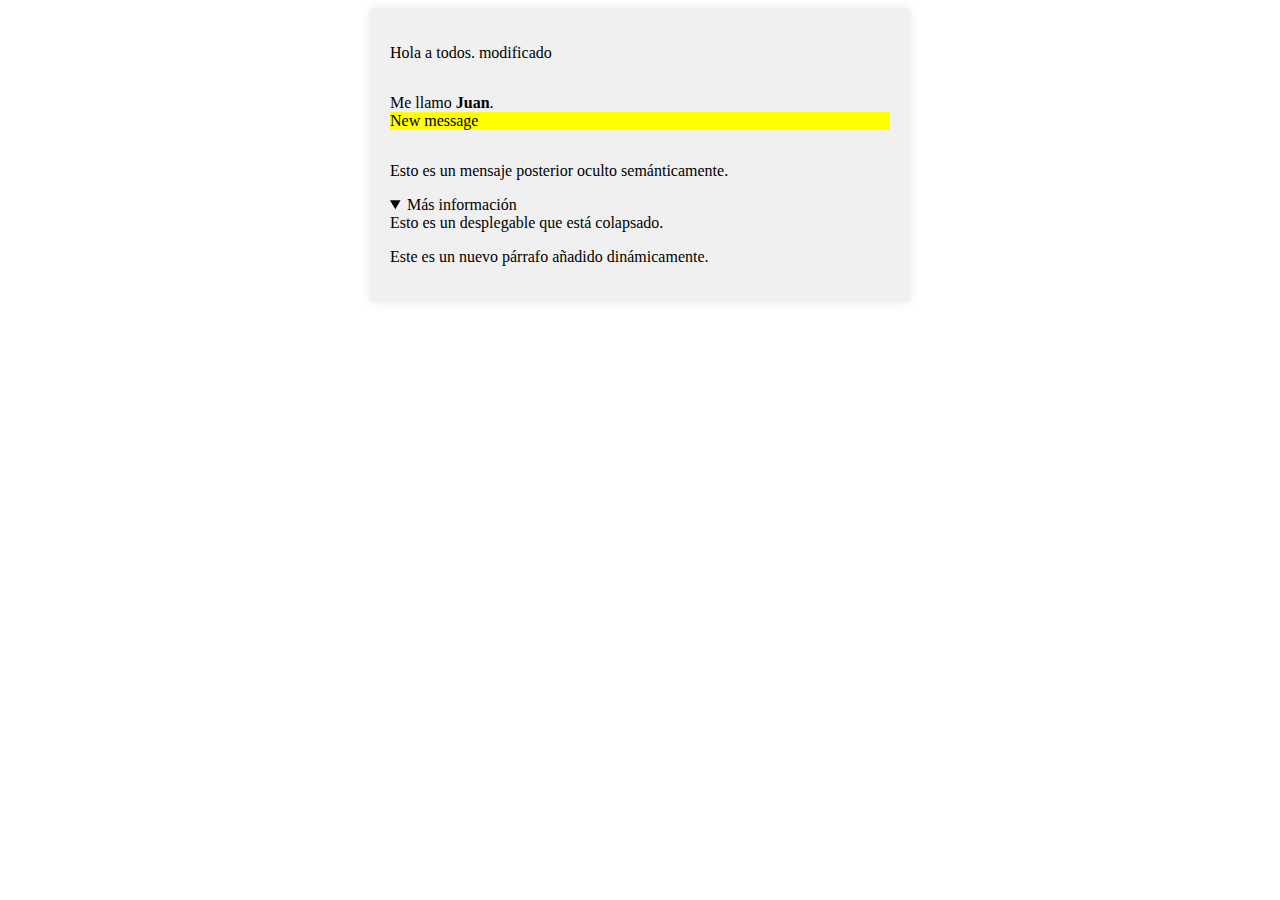
<file: 04/index.html>
<!DOCTYPE html>
<html lang="es">
<head>
    <meta charset="UTF-8" />
    <meta name="viewport" content="width=device-width, initial-scale=1.0" />
    <title>Ejemplo 4 DOM</title>
    <style>
        .container {
            background-color: #f0f0f0;
            padding: 20px;
            border-radius: 5px;
            box-shadow: 0 0 10px rgba(0, 0, 0, 0.1);
            display: flex;
            flex-direction: column;
            max-width: 500px;
            margin: 0 auto;
        }
        mark{
            display:none;
        }
    </style>
</head>
<body>
    <div class="container">
        <p>Hola a todos.</p>
        <p>Me llamo <strong>Manz</strong>. <mark>New message</mark></p>
        <p hidden>Esto es un mensaje posterior oculto semánticamente.</p>
        <details>
            <summary>Más información</summary>
            <div>Esto es un desplegable que está colapsado.</div>
        </details>
    </div>
    <script>
        var container = document.querySelector('.container');
        var strong = document.getElementsByTagName('strong')[0];
        var mark = document.getElementsByTagName('mark')[0];
        var ParrafoOculto = document.querySelectorAll('p[hidden]');
        var details = document.querySelector('details');

        container.firstElementChild.innerText = "Hola a todos. modificado";
        var nuevoParrafo = document.createElement('p');
        nuevoParrafo.innerText = "Este es un nuevo párrafo añadido dinámicamente.";
        container.appendChild(nuevoParrafo);
        strong.innerText = "Juan";
        mark.style.display = 'block';
        ParrafoOculto.forEach(function(paragraph) {
            paragraph.removeAttribute('hidden');
        });
        details.open=true;
    </script>
</body>
</html>
</file>
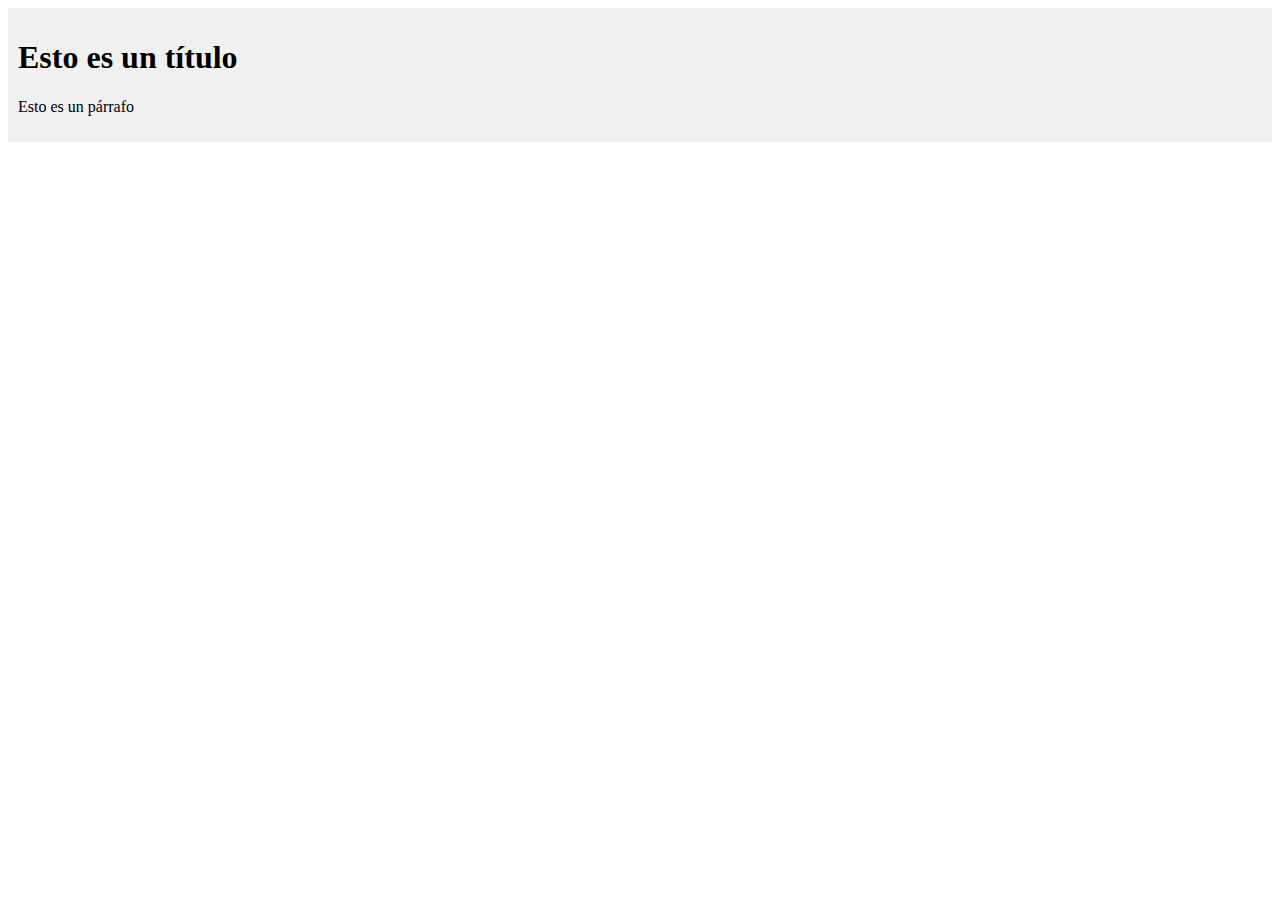
<file: 05/index.html>
<!DOCTYPE html>
<html lang="en">
<head>
    <meta charset="UTF-8">
    <meta name="viewport" content="width=device-width, initial-scale=1.0">
    <title>Ejemplo 5 DOM</title>
</head>
<body>
    <header class="card"></header>
    <script>
        const header = document.querySelector('header');
        header.innerHTML = '<h1>Esto es un título</h1>';
        header.innerHTML += '<p>Esto es un párrafo</p>';
        header.style.backgroundColor = '#f0f0f0';
        header.style.padding = '10px';
    </script>
</body>
</html>
</file>
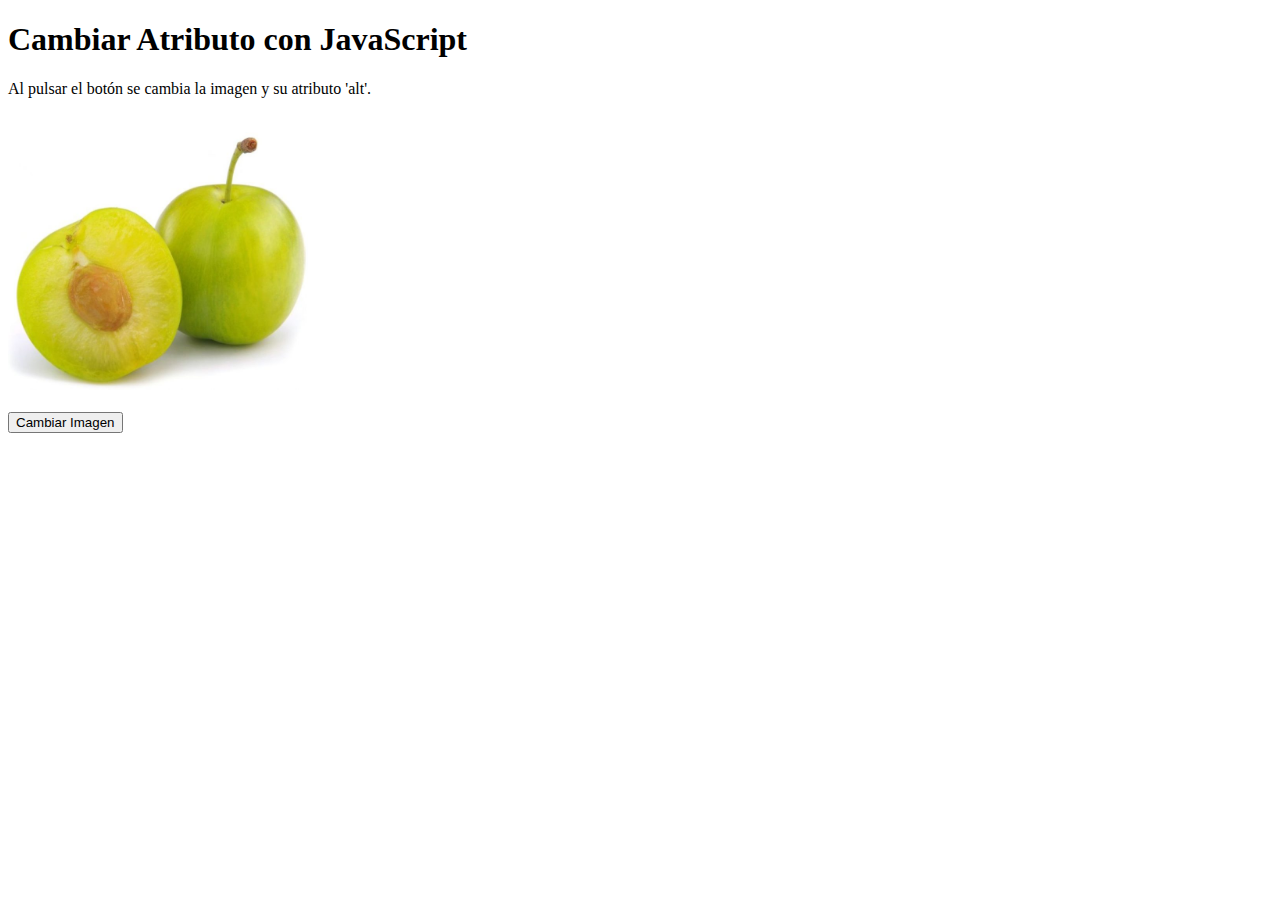
<file: 06/index.html>
<!DOCTYPE html>
<html lang="es">
<head>
    <meta charset="UTF-8">
    <meta name="viewport" content="width=device-width, initial-scale=1.0">
    <title>Ejemplo 6 Cambiar Atributo con JavaScript</title>
</head>
<body>
    <h1>Cambiar Atributo con JavaScript</h1>
    <p>Al pulsar el botón se cambia la imagen y su atributo 'alt'.</p>
    <br>
    <img id="miImagen" src="imagen1.jpg" alt="Imagen original" width="300">
    <br><br>
    <button onclick="cambiarImagen()">Cambiar Imagen</button>

    <script>
        function cambiarImagen() {
            var imagen = document.getElementById("miImagen");
            if (imagen.src.includes("imagen1.jpg")) {
                imagen.src = "imagen2.jpg";
                imagen.alt = "Imagen cambiada";
            } else {
                imagen.src = "imagen1.jpg";
                imagen.alt = "Imagen original";
            }
        }
    </script>
</body>
</html>
</file>
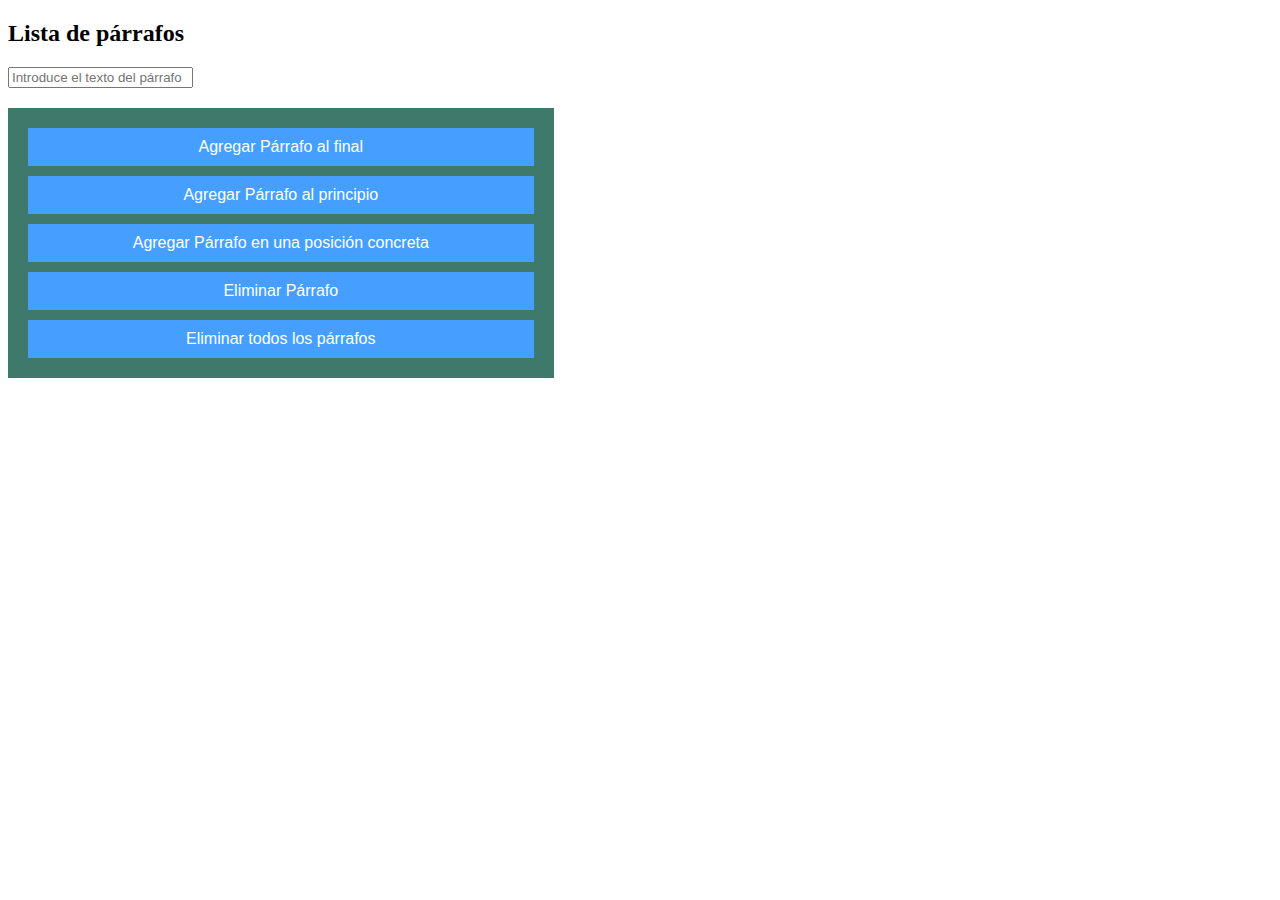
<file: 07/index.html>
<!DOCTYPE html>
<html lang="es">

<head>
    <meta charset="UTF-8" />
    <meta name="viewport" content="width=device-width, initial-scale=1.0" />
    <title>LMSGI-UD3.02 Nombre y apellidos </title>
    <!-- defer indica que se ejecuta cuando el DOM esta-->
    <link href="css/estilos.css" type="text/css" rel="stylesheet"/>
    <script src="js/script.js" defer></script>
</head>

<body>
    <h2>Lista de párrafos</h2>
    <div id="contenedor"></div>
    <input type="text" id="texto" placeholder="Introduce el texto del párrafo">
    <footer>
        <div class="botones">
            <input type="button" id="agregarFinal" value="Agregar Párrafo al final" />
            <input type="button" id="agregarPpio" value="Agregar Párrafo al principio" />
            <input type="button" id="agregarPosicion" value="Agregar Párrafo en una posición concreta" />
            <input type="button" id="eliminar" value="Eliminar Párrafo" />
            <input type="button" id="eliminarTodos" value="Eliminar todos los párrafos" />
        </div>
    </footer>


    <script>
    </script>
</body>

</html>
</file>
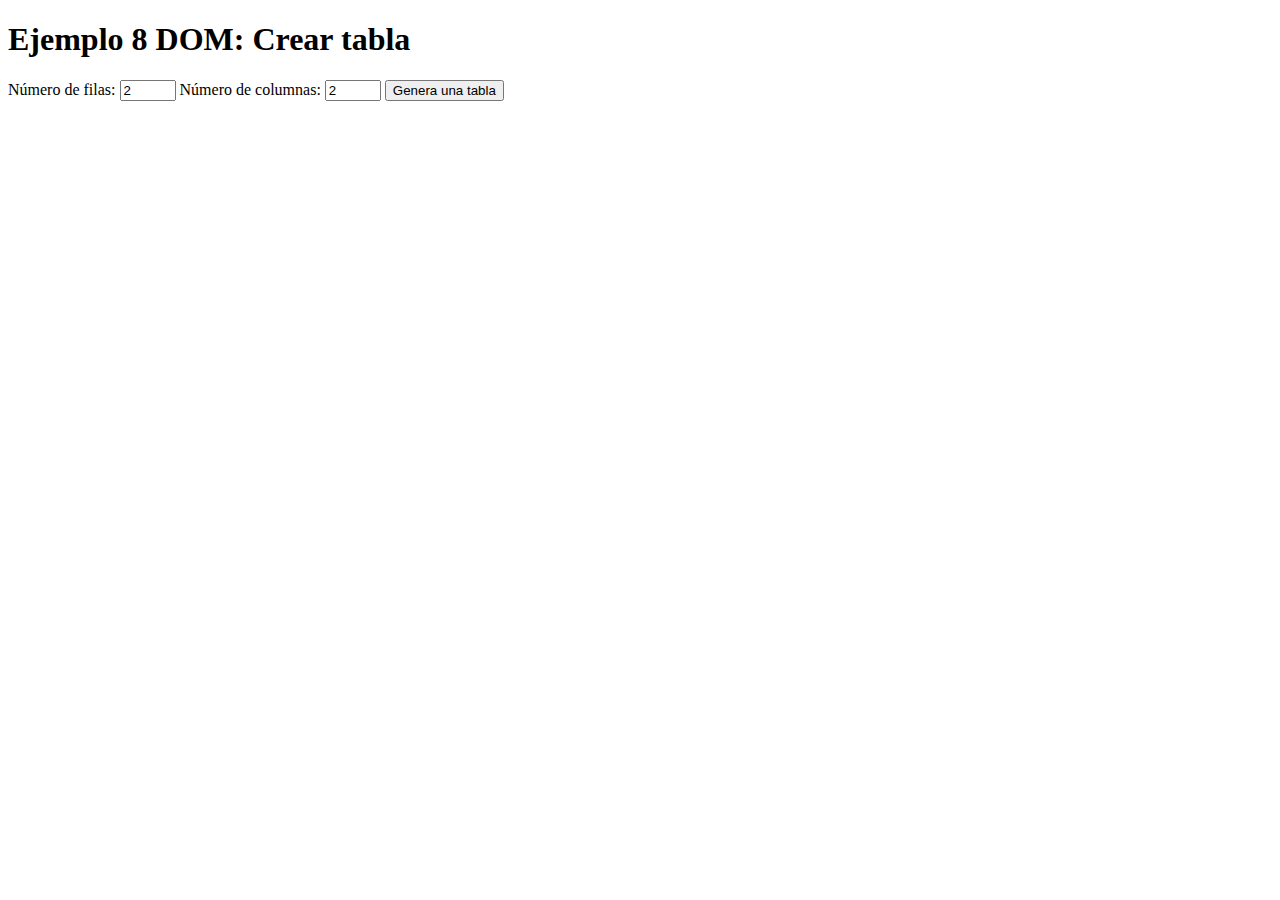
<file: 08/index.html>
<!DOCTYPE html>
<html lang="es">

<head>
  <meta charset="UTF-8" />
  <meta name="viewport" content="width=device-width, initial-scale=1.0" />
  <title>Ejemplo 8 DOM</title>
  <link rel="stylesheet" href="css/estilos.css" />
</head>

<body>
  <h1>Ejemplo 8 DOM: Crear tabla</h1>
  <label for="filas">Número de filas:</label>
  <input type="number" id="filas" min="1" max="10" value="2">
  <label for="numerocolumnas">Número de columnas:</label>
  <input type="number" id="numerocolumnas" min="1" max="10" value="2">
  <input type="button" value="Genera una tabla" onclick="genera_tabla()" />
</body>
<script>

  function genera_tabla() {
    var tablaExistente = document.querySelector("table");
    if (tablaExistente) {
      tablaExistente.remove();
    }
    var tabla = "<table border='1'>";
    var filas = document.getElementById("filas").value;
    var columnas = document.getElementById("numerocolumnas").value;
    for (var i = 0; i < filas; i++) {
      tabla += "<tr>";
      for (var j = 0; j < columnas; j++) {
        tabla += "<td>F" + (i + 1) + "C" + (j + 1) + "</td>";
      }
      tabla += "</tr>";
    }
    tabla += "</table>";
    document.body.innerHTML += tabla;
  }
</script>

</html>
</file>
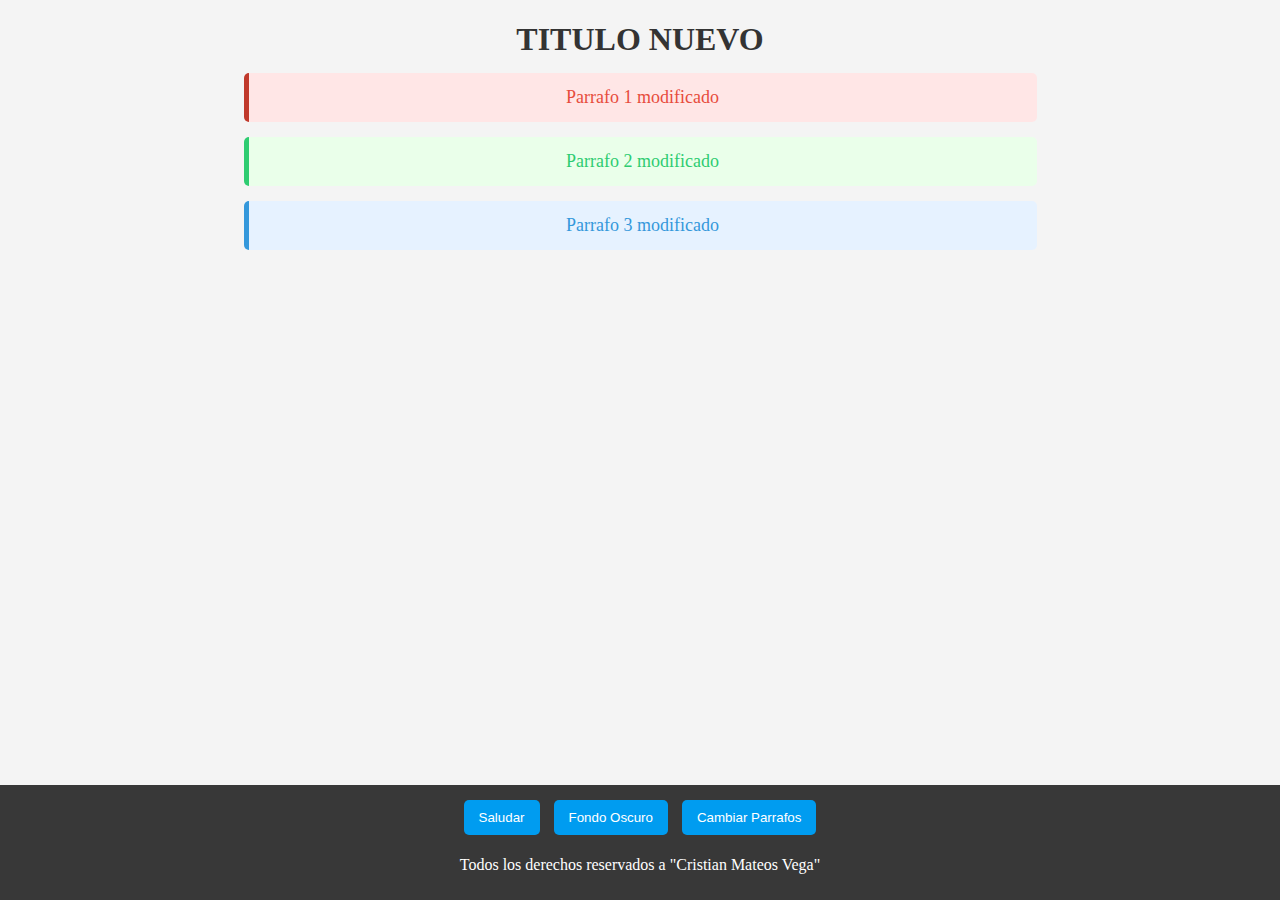
<file: 01/01.html>
<!DOCTYPE html>
<html lang="es">
 
<head>
  <meta charset="UTF-8" />
  <meta name="viewport" content="width=device-width, initial-scale=1.0" />
  <title>Ejemplo 1 DOM</title>
  <!-- defer indica que se ejecuta cuando el DOM esta-->
  <script src="js/script.js" defer></script>
  <link rel="stylesheet" href="css/styles.css" />
</head>
 
<body id="cuerpo">
  <h1 id="titulo">Cambiar </h1>
  <p class="parrafo">Este es un párrafo 1 .</p>
  <p class="parrafo">Este es un párrafo 2 .</p>
  <p class="parrafo">Este es un párrafo 3 .</p>
</body>

<footer id="footer">
  <button id="boton1">Saludar</button>
  <button id="boton2">Fondo Oscuro</button>
  <button id="boton3">Cambiar Parrafos</button>
  <p>Todos los derechos reservados a "Cristian Mateos Vega"</p>
</footer>
</html>
</file>
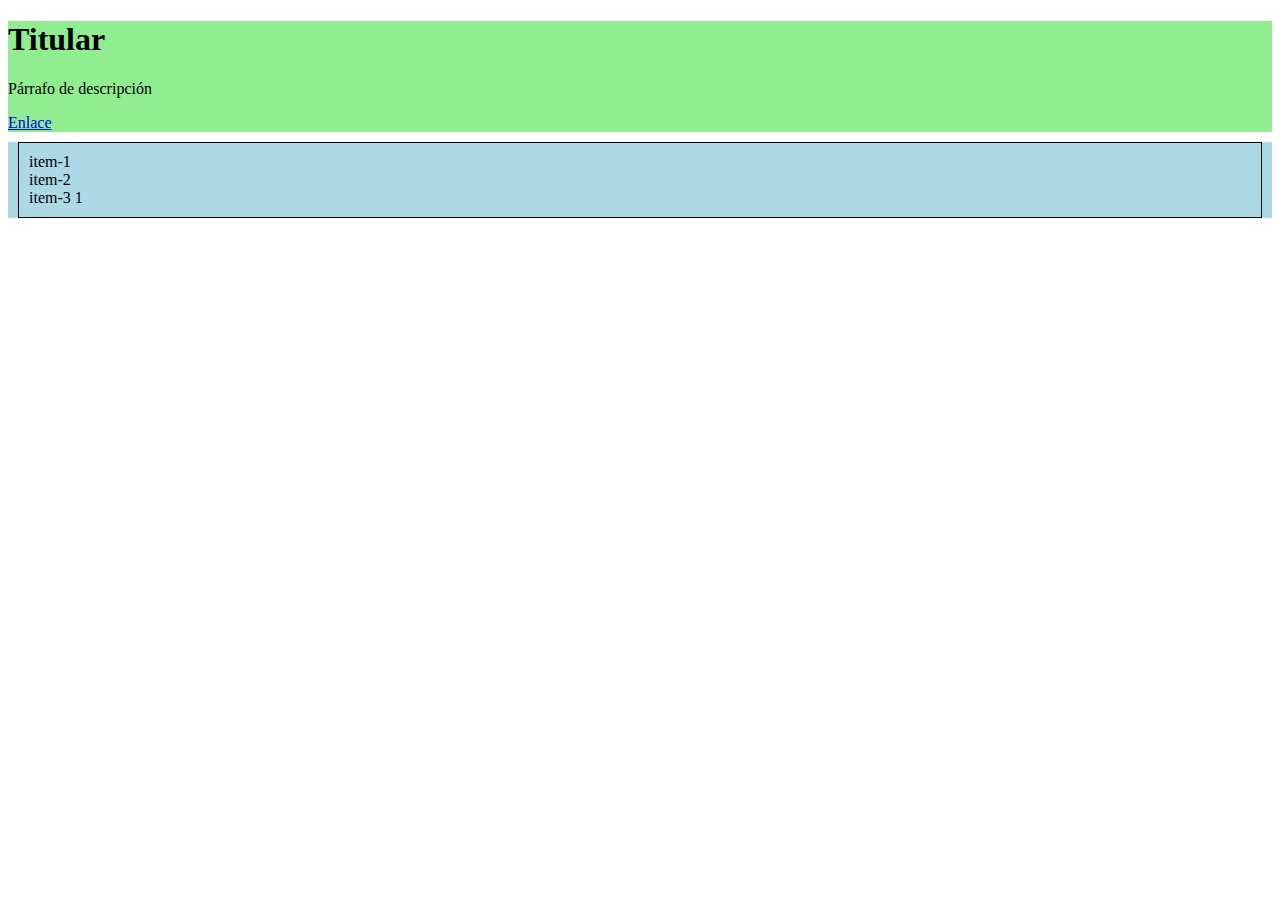
<file: 02/02.html>
<!DOCTYPE html>
<html lang="es">

<head>
    <meta charset="UTF-8" />
    <title>Ejemplo 2 DOM</title>
    <meta name="viewport" content="width=device-width, initial-scale=1.0" />
</head>

<body>
    <div id="app">
        <div class="header">
            <h1>Titular</h1>
        </div>
        <p>Párrafo de descripción</p>
        <a href="/">Enlace</a>
    </div>
    <div class="container">
        <div class="sandbox">
            <div class="item item-1">item-1</div>
            <div class="item item-2">item-2</div>
            <div class="item item-3">
                <div class="subitem">item-3 1</div>
            </div>
            <!--item-3-->
        </div>
        <!--sandbox-->
    </div>
    <!--container-->
    <script>
        var item3 = document.querySelector(".item.item-3");
        item3.closest(".container").style.backgroundColor = "lightblue"
        item3.closest(".sandbox").style.margin = "10px"
        item3.closest(".sandbox").style.padding = "10px"
        item3.closest(".sandbox").style.border = "1px solid black"
        document.querySelector("#app").style.backgroundColor="lightgreen";
    </script>
</body>

</html>
</file>
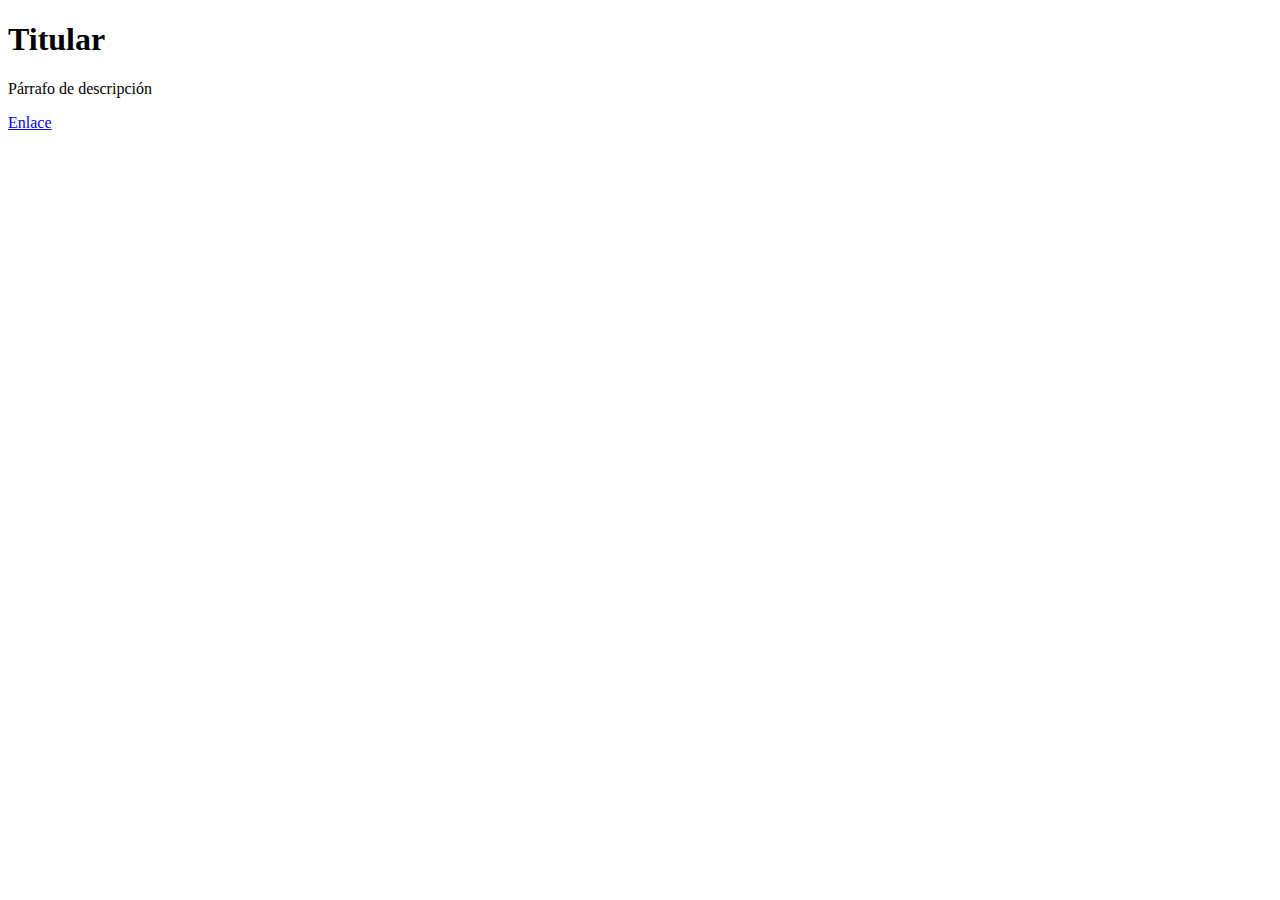
<file: 03/03.html>
<!DOCTYPE html>
<html lang="es">

<head>
    <meta charset="UTF-8" />
    <meta name="viewport" content="width=device-width, initial-scale=1.0" />
    <title>Ejemplo 3 DOM</title>
</head>

<body>
    <div id="app">
        <div class="header">
            <h1>Titular</h1>
        </div>
        <p>Párrafo de descripción</p>
        <a href="/">Enlace</a>
    </div>
    <script>
        var cuerpo = document.getElementsByTagName('body')[0];
        console.log("Número de nodos hijos de <body>:", cuerpo.childElementCount);
        console.log("Lista de nodos hijos de <body>:", cuerpo.children);
        console.log("Nodo padre de <body>:", cuerpo.parentNode);
        var appElement = document.getElementById("app");
        if (appElement) {
            console.log("Lista de nodos hijos del elemento con id 'app':", appElement.children);
        } else {
            console.log("No se encontró el elemento con id 'app'.");
        }
    </script>
</body>

</html>
</file>
<file: 07/css/estilos.css>
.botones{
    display: flex;
    flex-direction: column;
    width: 40%;
    gap: 10px;
    justify-content: center;
    margin-top: 20px;
    background-color: rgb(62, 121, 107);
    padding: 20px;
}
input[type="button"]{
    width: 100%;
    padding: 10px;
    background-color: #469fff;
    color: white;
    border: none;
    border-radius: 0px;
    cursor: pointer;
    font-size: 16px;
}
</file>
<file: 08/css/estilos.css>
/* Estilos generales */
</file>
<file: 01/css/styles.css>
html,
body {
    margin: 0;
    padding: 0;
    height: 100%;
}

body {
    display: flex;
    flex-direction: column;
}

footer {
    margin-top: auto;
    background-color: #383838;
    color: white;
    text-align: center;
    padding: 10px 0;
}

footer button {
    background-color: rgb(0, 156, 240);
    color: white;
    border: none;
    padding: 10px 15px;
    margin: 5px;
    cursor: pointer;
    border-radius: 5px;
}

footer button:hover {
    background-color: darkblue;
}
</file>
